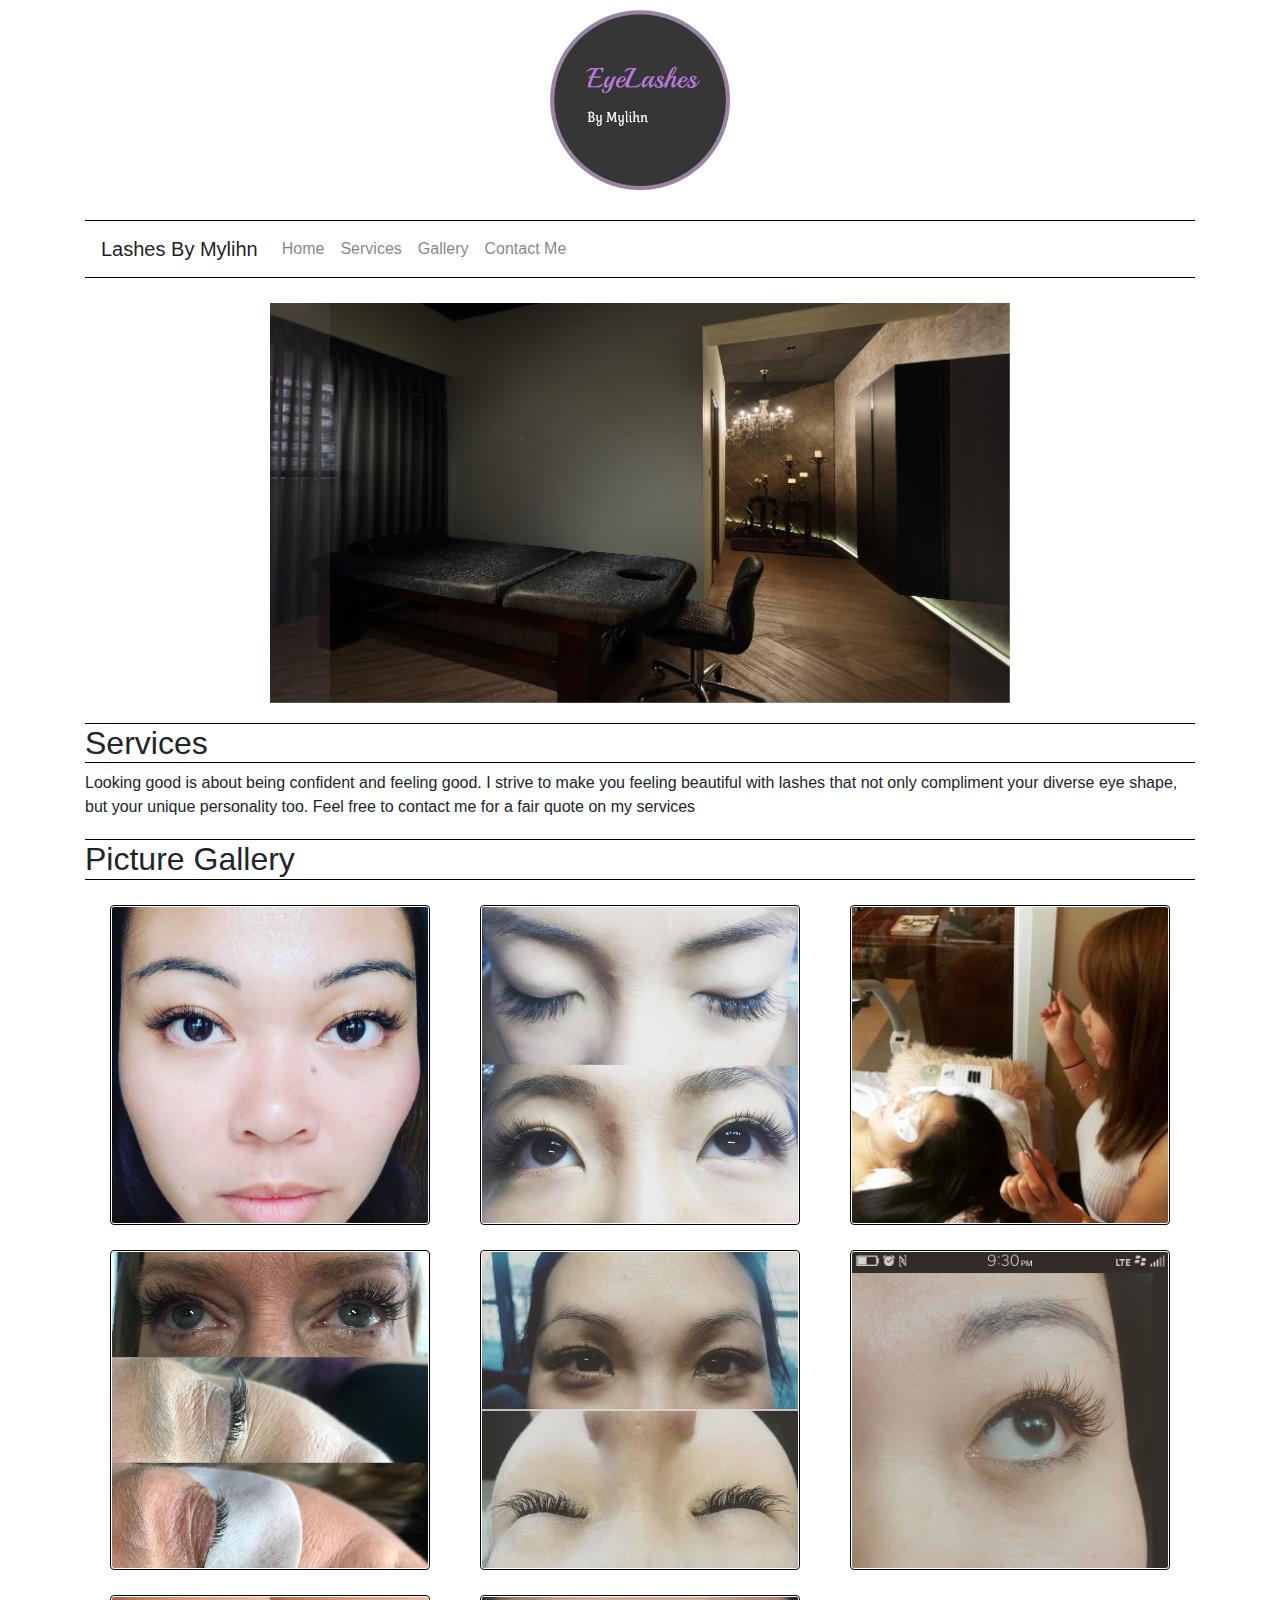
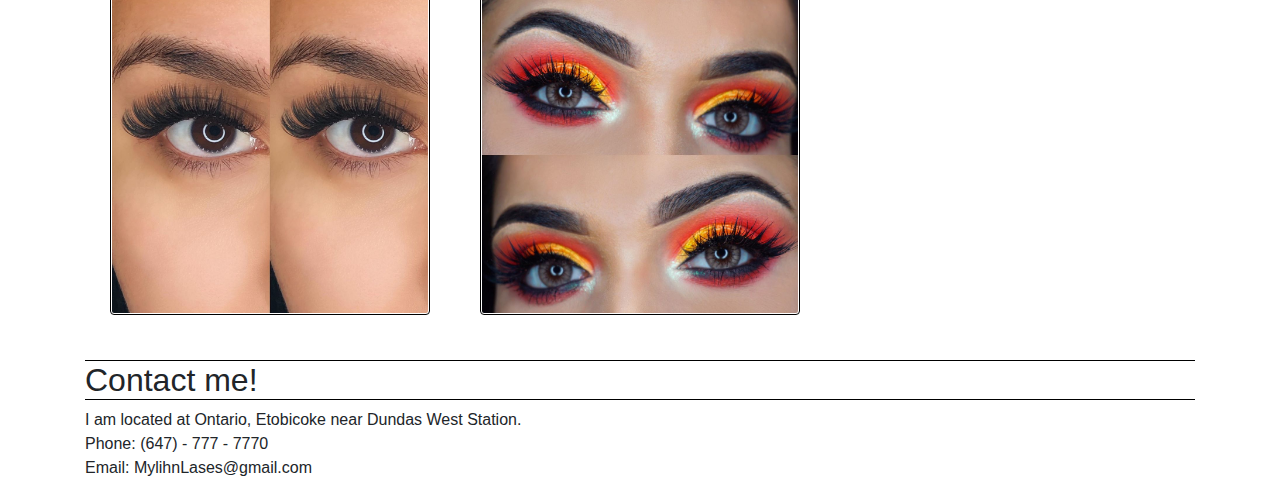
<file: projects/eye_lash_website/index.html>
<!DOCTYPE HTML>
<html lang="en">

  <head>
    <meta name = "author" content = "Albert Nguyen">
    <meta name = "description" content = "Eye Lashes Website">

    <meta name = "viewport" content = "width=device-width, initial-scale=1.0">

    <title>EyeLashes</title>

    <link rel = "stylesheet" href = "css/CSSReset.css">
    <link rel = "stylesheet" href = "css/bootstrap.min.css">
    <link rel = "stylesheet" href = "css/CSSMain.css">

    <script src="js/jquery.slim.min.js" defer></script>
    <script src="js/bootstrap.min.js" defer></script>

  </head>

  <body>

    <!-- TEMPORARY LOGO IMAGE
    <div class="container">
      <img src="img/mylihnlogo.png" class="img=fluid mx-auto d-block" alt="logo">
    </div> -->

    <!--nav-->
    <div class="container">

      <img class="mx-auto d-none d-sm-block img-fluid" src="img/mylihnlogo.png" alt="img logo">

      <nav class = "navbar navbar-light navbar-expand-sm">

        <span class = "navbar-brand">Lashes By Mylihn</span>

        <button class = "navbar-toggler" type = "button" data-toggle="collapse" data-target="#navToggle"
        aria-controls="navToggle" aria-expanded="false" aria-label="Navigation Toggle">
          <span class="navbar-toggler-icon"></span>
        </button>

          <div class="collapse navbar-collapse" id="navToggle">
            <div class = "navbar-nav">
              <a class = "nav-item nav-link" href = "#">Home</a>
              <a class = "nav-item nav-link" href = "#services">Services</a>
              <a class = "nav-item nav-link" href = "#picture_gallery">Gallery</a>
              <a class = "nav-item nav-link" href = "#contact_me">Contact Me</a>
            </div> <!--navbar-nav -->
          </div><!--collapse-->

      </nav>




      <aside>
        <h2 class="d-none">Welcome</h2>

        <!--Carousel Image Slider-->
        <div class = "carousel slide mx-auto" id = "featured" data-ride = "carousel">
          <div class = "carousel-inner">

            <!-- TEMPORARY indicators
            <ol class="carousel-indicators">
              <li data-target="#featured" data-slide-to="0"></li>
              <li data-target="#featured" data-slide-to="1"></li>
              <li data-target="#featured" data-slide-to="2"></li>
              <li data-target="#featured" data-slide-to="3"></li>
              <li data-target="#featured" data-slide-to="4"></li>
            </ol> -->

            <div class = "carousel-item active">
              <img class = "img-fluid gallery_items w-100" src = "img/slideshow/slideshow1.jpg" alt = "first slide">
            </div><!--carousel-item-->
              <div class = "carousel-item">
                <img class = "img-fluid gallery_items w-100" src = "img/slideshow/slideshow2.jpg" alt = "second slide">
              </div><!--carousel-item-->
              <div class = "carousel-item">
                <img class = "img-fluid gallery_items w-100" src = "img/slideshow/slideshow3.jpg" alt = "third slide">
              </div><!--carousel-item-->
              <div class = "carousel-item">
                <img class = "img-fluid gallery_items w-100" src = "img/slideshow/slideshow4.jpg" alt = "fourth slide">
              </div><!--carousel-item-->
              <div class = "carousel-item">
                <img class = "img-fluid gallery_items w-100" src = "img/slideshow/slideshow5.jpg" alt = "fifth slide">
              </div><!--carousel-item-->

              <!--next and previous control-->
              <a class="carousel-control-prev carouselControl" href="#featured"
              role="button" data-slide="prev">

                <!-- <span class="carousel-control-prev-icon"
                aria-hidden="true"> -->
                <span class="sr-only">Previous</span>

              </a>

              <a class="carousel-control-next carouselControl" href="#featured"
              role="button" data-slide="next">

                <!-- <span class="carousel-control-next-icon"
                aria-hidden="true"> -->
                <span class="sr-only">next</span>

              </a>
              <!--next and previous control-->

          </div><!-- carousel-inner-->
        </div><!--carousel-->
      </aside>


      <article id="services">
        <h2>Services</h2>
        <!--TEMPORARY DELETE THIS AFTER-->
        <p>Looking good is about being confident and feeling good. I strive to make you feeling
        beautiful with lashes that not only compliment your diverse eye shape, but your unique personality too.
        Feel free to contact me for a fair quote on my services</p>
      </article>


      <article id="picture_gallery">
        <h2>Picture Gallery</h2>
          <!--GALLERY OF PICTURE SHOWCASE-->
          <div class="container-fluid ">
            <div class="row">
              <div class="col-sm-4">
                <img class="img-fluid rounded mx-auto d-block" src="img/picture_gallery/picture1.jpg" alt="picture 1">
              </div><!--col-->
              <div class="col-sm-4">
                <img class="img-fluid rounded mx-auto d-block" src="img/picture_gallery/picture2.jpg" alt="picture 2">
              </div><!--col-->
              <div class="col-sm-4">
                <img class="img-fluid rounded mx-auto d-block" src="img/picture_gallery/picture3.jpg" alt="picture 3">
              </div><!--col-->
              <div class="col-sm-4 d-none d-sm-block ">
                <img class="img-fluid rounded mx-auto d-block" src="img/picture_gallery/picture4.jpg" alt="picture 4">
              </div><!--col-->
              <div class="col-sm-4 d-none d-sm-block ">
                <img class="img-fluid rounded mx-auto d-block" src="img/picture_gallery/picture5.jpg" alt="picture 5">
              </div><!--col-->
              <div class="col-sm-4 d-none d-sm-block ">
                <img class="img-fluid rounded mx-auto d-block" src="img/picture_gallery/picture6.jpg" alt="picture 6">
              </div><!--col-->
              <div class="col-sm-4 d-none d-sm-block ">
                <img class="img-fluid rounded mx-auto d-block" src="img/picture_gallery/picture7.jpg" alt="picture 7">
              </div><!--col-->
              <div class="col-sm-4 d-none d-sm-block ">
                <img class="img-fluid rounded mx-auto d-block" src="img/picture_gallery/picture8.jpg" alt="picture 8">
              </div><!--col-->
            </div><!--row-->
          </div><!--container-->

      </article>

      <footer id="contact_me">
        <h2> Contact me!</h2>
        <p>I am located at Ontario, Etobicoke near Dundas West Station.
        <br>Phone: (647) - 777 - 7770
        <br>Email: MylihnLases@gmail.com</p>
      </footer>


    </div><!--container-fluid-->


  </body>

</html>
</file>
<file: projects/eye_lash_website/css/CSSMain.css>
html{
  scroll-behavior: smooth;
}

/*---body---*/
body{
  min-width:320px;
  background-color:#ffffff;
}



/*---nav---*/
nav{
  border-top:1px solid black;
  border-bottom:1px solid black;
  margin-top: 20px;
}

/*---Carousel---*/
.carousel{
  margin-top:25px;
}

.carouselControl{
  background:rgba(130, 111, 122, 0.3);
}
.carouselControl{
  width:40px;
}
/*This will stop the images from "bouncing"*/
.gallery_items{
  width: auto;
  height: 275px;
  max-height: 275px;
}


/*---Picture Gallery--->*/
#picture_gallery h2{
  margin-bottom:25px;
}
#picture_gallery img{
  margin:0px;
  margin-bottom:25px;
  padding:1px;
  border:1px solid black;

  width:320px;

}




/*---TYPOGRAPHY---*/
aside h2{
  border:none;
  text-align: center;
}

h2{
  border-top:1px solid black;
  border-bottom:1px solid black;
  margin-top: 20px;
}

/*-=-Medium Screen and up---*/

@media (min-width:769px){
  /*---Carousel---*/
  .carousel{
    max-width:740px;
  }
  .carouselControl{
    width:60px;
  }
  .gallery_items{
    width: auto;
    height: 400px;
    max-height: 400px;
  }

}
</file>
<file: projects/eye_lash_website/css/CSSReset.css>
/*
html5doctor.com Reset Stylesheet
v1.6.1
Last Updated: 2010-09-17
Author: Richard Clark - http://richclarkdesign.com
Twitter: @rich_clark
*/

html, body, div, span, object, iframe,
h1, h2, h3, h4, h5, h6, p, blockquote, pre,
abbr, address, cite, code,
del, dfn, em, img, ins, kbd, q, samp,
small, strong, sub, sup, var,
b, i,
dl, dt, dd, ol, ul, li,
fieldset, form, label, legend,
table, caption, tbody, tfoot, thead, tr, th, td,
article, aside, canvas, details, figcaption, figure,
footer, header, hgroup, menu, nav, section, summary,
time, mark, audio, video {
    margin:0;
    padding:0;
    border:0;
    outline:0;
    font-size:100%;
    vertical-align:baseline;
    background:transparent;
}

body {
    line-height:1;
}

article,aside,details,figcaption,figure,
footer,header,hgroup,menu,nav,section {
    display:block;
}

nav ul {
    list-style:none;
}

blockquote, q {
    quotes:none;
}

blockquote:before, blockquote:after,
q:before, q:after {
    content:'';
    content:none;
}

a {
    margin:0;
    padding:0;
    font-size:100%;
    vertical-align:baseline;
    background:transparent;
}

/* change colours to suit your needs */
ins {
    background-color:#ff9;
    color:#000;
    text-decoration:none;
}

/* change colours to suit your needs */
mark {
    background-color:#ff9;
    color:#000;
    font-style:italic;
    font-weight:bold;
}

del {
    text-decoration: line-through;
}

abbr[title], dfn[title] {
    border-bottom:1px dotted;
    cursor:help;
}

table {
    border-collapse:collapse;
    border-spacing:0;
}

/* change border colour to suit your needs */
hr {
    display:block;
    height:1px;
    border:0;
    border-top:1px solid #cccccc;
    margin:1em 0;
    padding:0;
}

input, select {
    vertical-align:middle;
}
</file>
